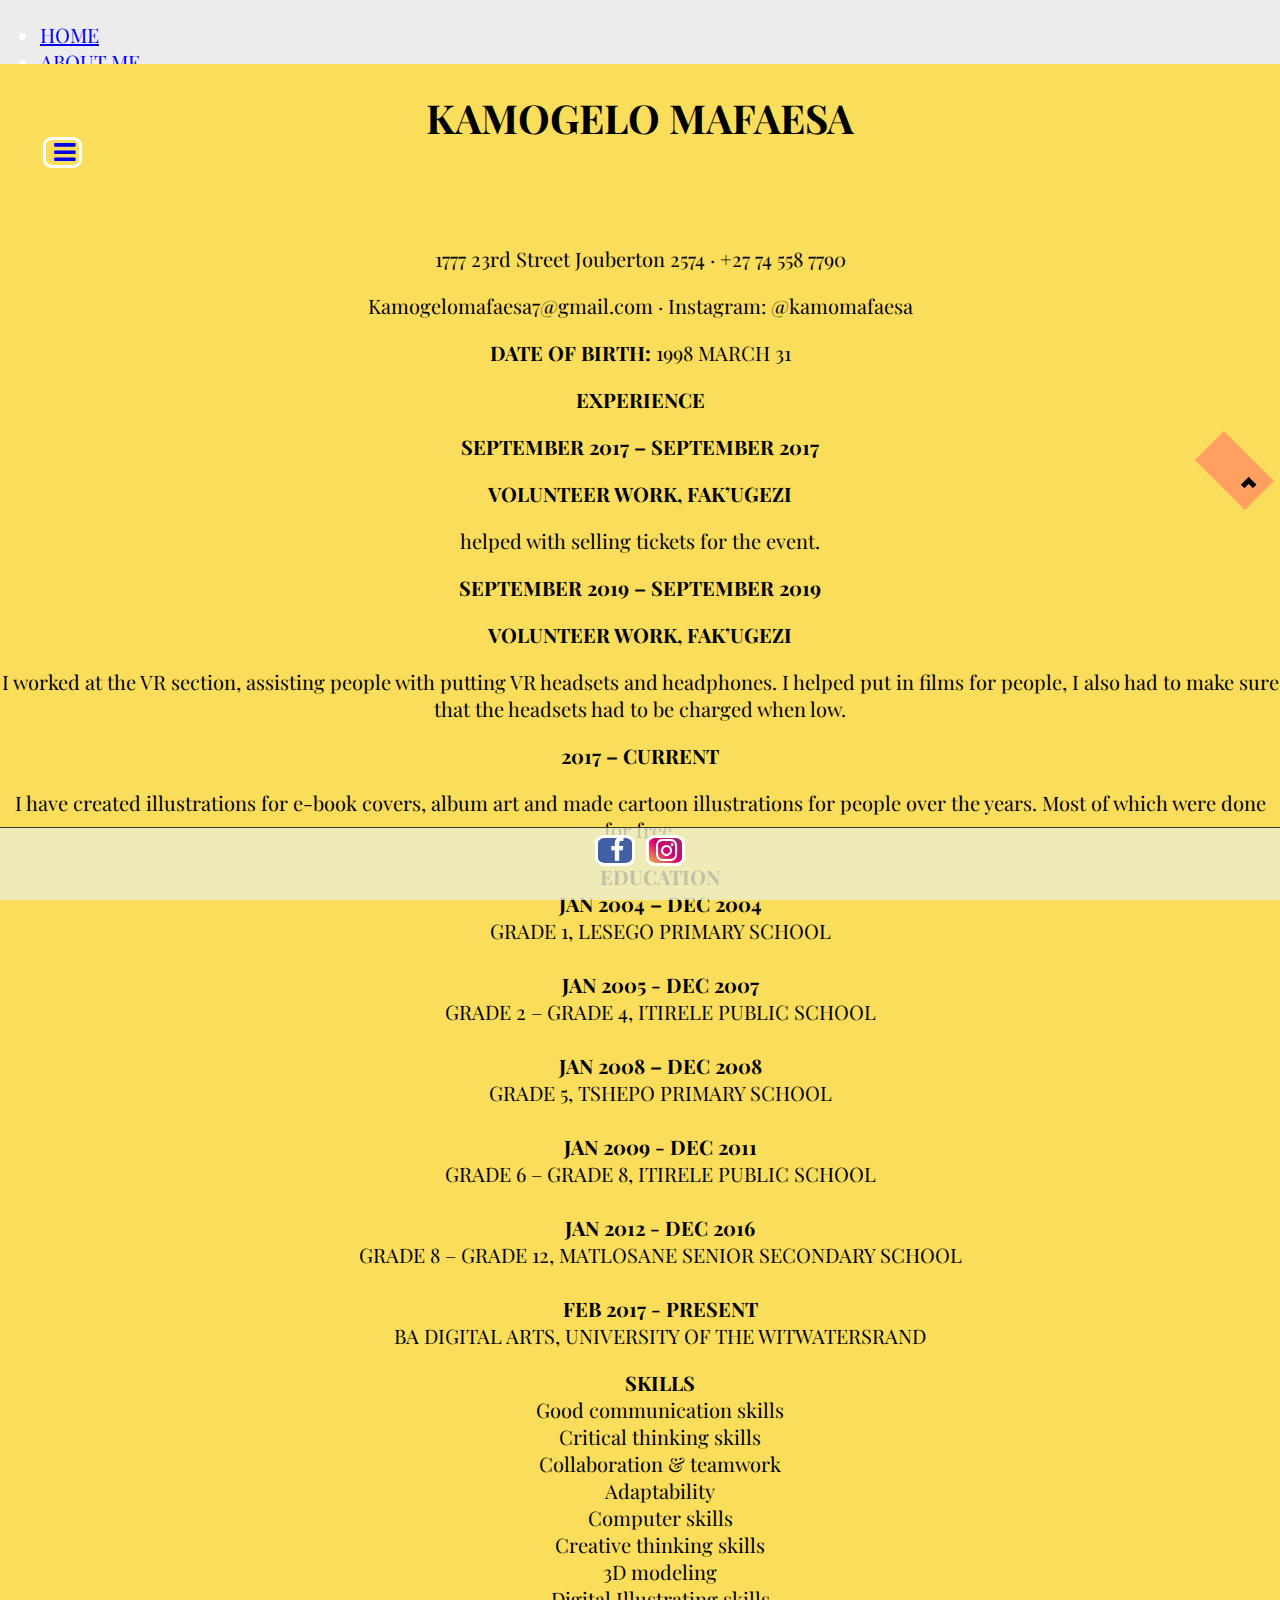
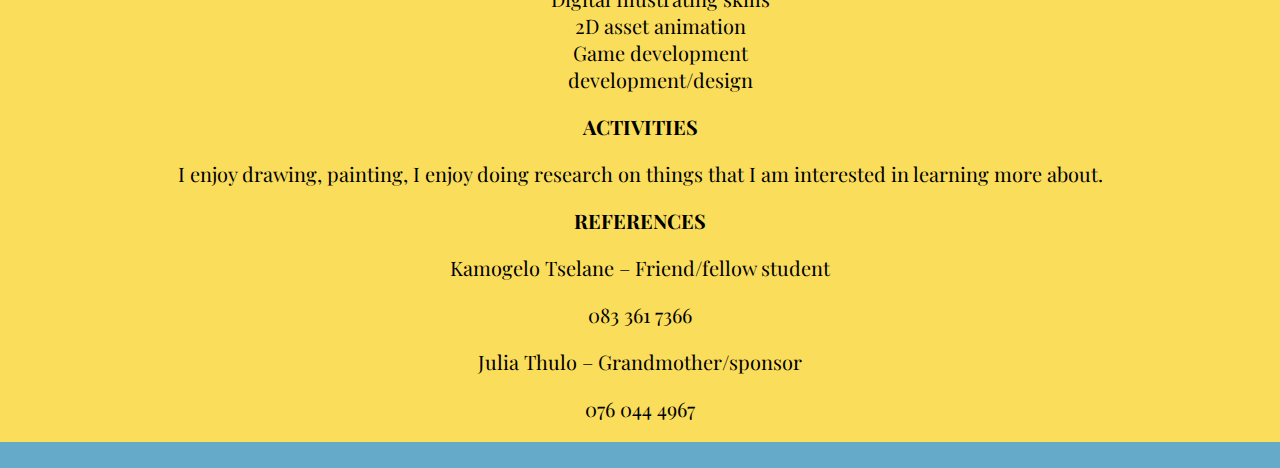
<file: resume.html>
<!DOCTYPE html>
<html lang="en">
<head>
    <meta charset="UTF-8">
    <meta name="viewport" content="width=device-width, initial-scale=1.0">
    <meta name="author" content="Kamogelo Mafaesa">
    <meta name="description" content="Personal portfolio website">
    <meta name = "url" content = "">
    <link rel="stylesheet" href="style.css">
    <link rel = "stylesheet" href = "footer.css" type = "text/css">
    <link rel="stylesheet" href="https://cdnjs.cloudflare.com/ajax/libs/font-awesome/4.7.0/css/font-awesome.min.css">
    <link href="https://fonts.googleapis.com/css2?family=Roboto&display=swap" rel="stylesheet">
    <link href="https://fonts.googleapis.com/css2?family=Oswald&display=swap" rel="stylesheet">
    <link href="https://fonts.googleapis.com/css2?family=Kaushan+Script&family=Oswald:wght@400;700&display=swap" rel="stylesheet">
    <link href="https://fonts.googleapis.com/css2?family=Playfair+Display:wght@900&display=swap" rel="stylesheet">
    <link href="https://fonts.googleapis.com/css2?family=Playfair+Display:wght@400;900&display=swap" rel="stylesheet">
    <script src="index.js" defer></script>
    <title>Home</title>
</head>

<body>

    <header>
        <nav class = "navi" id = "menulist" >
            <div class = "logo"> Kamo M</div>
            
            <div class = "menucontainer" id = "navibar">
                
            <ul>
                <li class = "menu" id= "active"> <a href= index.html> HOME </a></li>
                <li class = "menu"> <a href= about.html> ABOUT ME</a></li>
                <li class = "menu"><button id= "menubtn" onclick = "work()">WORK</button></li>
                <li class = "menu"> <a href= contact.html> CONTACT </a></li>
                <li class = "menu"><a href = "javascript:void(0);" class = "icon" onclick = "Responsivemenu()"> 
                <i class= "fa fa-bars"></i></a></li>
            
            
            </ul>
            </div>
            
        </nav>

    </header>
    <main id = "resume">

 <h1> KAMOGELO MAFAESA</h1>
 <br>
 <br>
 <p>1777 23rd Street Jouberton 2574 · +27 74 558 7790</p>
 <p>Kamogelomafaesa7@gmail.com · Instagram: @kamomafaesa</p>

 <p><strong> DATE OF BIRTH:</strong> 1998 MARCH 31</p>
 <p><strong>EXPERIENCE</strong></p>
 <p><strong>SEPTEMBER 2017 – SEPTEMBER 2017</strong></p>
 <p><strong>VOLUNTEER WORK, FAK’UGEZI</strong></p>
 <p>helped with selling tickets for the event.</p>
 <p><strong>SEPTEMBER 2019 – SEPTEMBER 2019</strong></p>
 <p><strong>VOLUNTEER WORK, FAK’UGEZI</strong></p>
 <p>I worked at the VR section, assisting people with putting VR headsets and headphones. I helped put in films for people, I also had to make sure that the headsets had to be charged when low.</p>
 <p><strong> 2017 – CURRENT</strong></p>
 <p>I have created illustrations for e-book covers, album art and made cartoon illustrations for people over the years. Most of which were done for free.</p>


<ol class = "resume"><strong>EDUCATION</strong>
<li><strong>JAN 2004 – DEC 2004 </strong>
    <br>
GRADE 1, LESEGO PRIMARY SCHOOL</li>
<br>

<li><strong>JAN 2005 - DEC 2007</strong>
    <br>
GRADE 2 – GRADE 4, ITIRELE PUBLIC SCHOOL</li>
<br>

<li><strong>JAN 2008 – DEC 2008 </strong>
    <br>
GRADE 5, TSHEPO PRIMARY SCHOOL</li>
<br>

<li><strong>JAN 2009 - DEC 2011</strong>
    <br>
GRADE 6 – GRADE 8, ITIRELE PUBLIC SCHOOL</li>
<br>
 
<li><strong>JAN 2012 - DEC 2016 </strong>
    <br>
GRADE 8 – GRADE 12, MATLOSANE SENIOR SECONDARY SCHOOL</li>
<br>

<li><strong>FEB 2017 - PRESENT </strong>
    <br>
BA DIGITAL ARTS, UNIVERSITY OF THE WITWATERSRAND</li>
</ol>

<ul class="cv"><strong>SKILLS</strong>
    <li>Good communication skills</li>
	<li>Critical thinking skills</li>
	<li>Collaboration & teamwork</li>
	<li>Adaptability</li>
	<li>Computer skills</li>
	<li>Creative thinking skills</li>
	<li>3D modeling</li>
	<li>Digital Illustrating skills</li>
	<li>2D asset animation</li>
	<li>Game development </li>
	<li>development/design</li>
</ul>

<p><strong>ACTIVITIES</strong></p>
I enjoy drawing, painting, I enjoy doing research on things that I am interested in learning more about. </p>

<p><strong>REFERENCES</strong></p>
 
Kamogelo Tselane – Friend/fellow student</p>
083 361 7366</p>

Julia Thulo – Grandmother/sponsor</p>
076 044 4967</p>



<div class = BacktoTop>

    <button onclick = "BacktoTop()" id ="topbtn" tittle = "Back to top"><i class ="arrow up"></i></button>
</div>
    </main>
    <footer>
        <div class = "footer"> 
            <a href="https://www.facebook.com/kamo.jasmine" class="fa fa-facebook"></a>
            
            <a href="https://www.instagram.com/kamo_mafaesa/?hl=en" class="fa fa-instagram"></a>
            
       
           </div>

    </footer>
    <script>
        function work(){
            document.location.href = "work.html";
        }
        function resume(){
            document.location.href = "resume.html";
        }
    </script>   
    </body>
    </html>
</file>
<file: style.css>
html{
    margin: 0;
    padding: 0;
    box-sizing: border-box;
    scroll-behavior: smooth;
}



body{
    margin: 0;
    padding: 0;
    color: rgb(255, 255, 255);
   background-color: rgb(102, 170, 202);
    font-family: 'Playfair Display', serif;
    font-size: 20px;
}
.main{
    height: 100vh;
    display: grid;
    grid-template-columns: 1fr 1fr;
    grid-template-rows: 1fr ;
    grid-template-areas: "box1 box2";
}
.box1{
    grid-area: box1;
    background-color: #5da2d5;
}
#laptop{
    display: flex;
    margin-top: -500px;
    margin-left: 200px;
    z-index: -3;
    
  
}
#texts{
    color: white;
}

.box2{
    grid-area: box2;
    background-color: #ececec;
}
.box1 #text{
    margin-top: 150px;
}
.title{
    stroke-dasharray: 2000;
    stroke-dashoffset: 0;
    animation: dash 50s linear;
}
@keyframes dash{
    from{
        stroke-dashoffset: 2000;
        fill: transparent;
    }
    to{
        stroke-dashoffset: 0;
    }
    0%{
        fill: none;}
    30%{ fill: white;
     stroke: rgb(255, 255, 255);}
    60%{fill: #F78888;
   stroke: #F78888;}

    70%{fill: rgb(255, 208, 0);
    stroke:rgb(255, 208, 0);
}

    }
#texts{
    margin-top: -50%;
}
.box2 img{
    width: 100%;
    margin: 0;
    justify-content: center;
    display: flex;
}

.gallery{ 
    height: 100vh;
    display: grid;
    grid-template-columns: repeat(auto-fit, minmax(400px, 1fr));
    grid-column-gap: 15px;
    grid-row-gap: 15px;
    

}
.gallery img{
   
    width: 100%;
    display: block;
    backface-visibility: hidden;
    transition: .5s ease-out;
  
}
.gallery img:hover{
    
    width: 500px;
    transform: scale(1.2);
    transition: transform .5s ease;
    justify-content: center;
}

nav{
    margin-top: -2%;
    height: 10vh;
    background: #ececec;
   
    
    }
    
    .nav-links, #button{
    display:flex;
    list-style:none;
    width:50%;
    height:100%;
    justify-content: space-around;
     align-items: center;
    margin-left:auto;
    
    }
    
    
    .nav-links li a, #button{
    color: black;
    text-decoration:none;
    font-size: 16px;
    }
    #button{
        border: none;
        background: none;
        font-family: 'Playfair Display', serif;
        cursor: pointer;
    }
    


.directory{
    justify-content: center;
    margin-top: 50px;
    margin-left: 700px;
  
}

    .directory a{
        text-decoration: none;
        color:white;
        font-size: 50px;
        display: flex;
     
 
    }


    @media screen and (max-width:768px){
   
   body{
       font-size: 5px;
   }


    .line{
    width:30px;
    height: 3px;
    background:black;
    margin:5px;
    }
   
    
    nav{
    position:relative;
    }
    .nav-links li a , #button{
        color: black;
    }
    
    .hamburger{
    position: absolute;
    cursor: pointer;
    right: 5%;
    top: 10%;
    transform: translate (-5%, -50%);
    z-index: 2;
    
    }
    
    
    
    
    
    .nav-links{
    position:fixed;
    background:rgb(255, 234, 46);
    height: 100vh;
    width: 100%;
    flex-direction: column;
    clip-path:circle(100px at 90% -20%);
    -webkit-clip-path: circle(100px at 90% -20%);
    transition: all 1s ease-out;
    pointer-events:none;
 
    
    }
    
    .nav-links.open{
    
    clip-path:circle(2000px at 90% -20%);
    -webkit-clip-path: circle(2000px at 90% -20%);
    pointer-events: all;
    
   
    
    
    }
    .nav-links li{
    opacity: 0;
    }
    .nav-links li a, #button{
    font-size: 20px;
    justify-content: center;
    align-items: center;

    
    }
    .nav-links li:nth-child(1){
    transition: all 0.5 ease 0.2s;
    }
    .nav-links li:nth-child(2){
    transition: all 0.5 ease 0.4s;
    }
    
    
    
    .nav-links li:nth-child(3){
    transition: all 0.5 ease 0.6s;
    }
    .nav-links li.fade{
    opacity:1;
    }
    .home{
        background-color: #5da2d5;
        width: 100%;
        display: flex;
        flex-direction: column;
    }
    .box1{
        width: 100%;
        height: auto;
        z-index: -2;
        margin: 0;
        position: relative;
    }

    .box1 svg text{
        font-size: 5px;
        margin: 0;
        display: flex;
        
        
        
    }
    .box1 #text{
        font-size: 10px;
        
      
    }
    .box1 img{
        margin-top: 1000px;
        z-index: -3;
    }
    #laptop{
        display: flex;
        width: 280px;
        display: flex;           
        margin-top: -500px;
        margin-bottom: 150px;
        margin-right:auto;
        margin-left: auto;
        z-index: -2;
        
      
    }
    #text{
        width: 50%;
        margin: 0;
        font-size: smaller;
    }
    #texts{
        display: block;
        width: 50%;
        font-size: 20px;
       
        color:rgb(255, 255, 255);
        margin-top: -100px;
        z-index: -2;
        
    }
    
    .box2{
        width: 0;
        z-index: -2;
    }
   
   .wireframes img{
    
    width: 320px;
    height: auto;
    z-index: -2;
   }

   .aboutpage h1, .aboutpage img{
   z-index: 0;
   }

p, h1,h2, section{
    z-index: -2;
}
   
}
    

 /*phones*/   
@media screen and (max-width:500px){

   nav, main, footer, .directory, #projects{
       width: 100%;
       
   }
   main, footer, .directory, #projects{
       z-index: -2;
   }
   .directory{
       font-size: 5px;
       display: flex;
   }
   img{
       width: 100%;
   }
}
        






@media (min-width: 320px) and (max-width:480px){
     .menucontainer {
         max-width: 100%;
         height: 50px;
         z-index: 9999;
         margin-left: 0;
         margin-right:0;
         margin-top:10%;
         padding-top: 2px;
         padding-bottom: 2px;
         font-size: 5px;
       
     }
     .menucontainer a, #menubtn{
         font-size: 3px;

     }
    
     .logo{
         margin-left:0px;
         width: 2%;
         height: 3%;
         font-size: 0.20rem;
         letter-spacing: 0.25px;
         
     }
     nav{
         background-color: #ececec;
         
     }
     body{
         margin: 0;
         padding: 0;
         
     }
     #landing #text{
         margin: -100px;
         font-size: 15px;
         margin-top: 50%;
     }
     
     #text .myPic{
         margin-top: 0;
         margin-left:150px;
         min-width:320px;
         height:320px;
     }
     #landing{
     margin-top:50%;
     margin-left: 0;
     margin-right: 0;
     margin-bottom: 0;
     width: 100%;
     top: 0px;
     height:fit-content;
     padding:0;
     text-align: center;
     display:block;
     overflow: scroll;
     overflow-y: hidden;
     overflow-x: hidden;
    }
    body{
        font-size: 12px;
        text-align: center;
        margin: 0;
        padding: 0;
    }
    #topbtn{
        width: 10%;
        position: fixed;
        top: 0;
        right: 50px;
        font-size: 10px;
        border: none;
        border-radius: 100%;
        color: rgb(0, 0, 0);
        transform: rotate(-135deg);
        -webkit-transform: rotate(-135deg);
        background-color: rgb(255, 160, 96);
        margin-right: 35px;
    
    
    }
    .arrow{
        border: solid black;
        border-width: 0 5px 5px 0;
        border-radius: 2px;
        display: inline-block;
        margin-right: 40px;
        margin-top: 10px;
    }
    #contact-text{
        margin-top: 10%;
    }
    
    .buttons .portfolio{
        margin-left: 100px;
        margin-top: 10%;
        font-size: 20px;
        width: 50%;
    }
    .portfolio{
        text-decoration: none;
         border: 5px solid white;
         
         margin-left:-10%;
         margin-right:0;
         margin-bottom: 0;
         width: 100%;
         font-size: 5px;
         
         
    }
    .buttons .portfolio:hover{
        width: 50%;
        margin-left: 100px;
        transform: scale(1.2);
        transition: transform .5s;
    }
    
    #firstButn {
    background-color: #F78888;
    } 
    #secondButn {
    background-color: rgb(248, 185, 142);
    
    }
     #thirdButn {
     background-color:rgb(255, 208, 0) ;
    }
    #fourthButn{
        background-color: #5da2d5;
    }
    

    
    div .column-work{
        column-span: 2;
         display: flex;
         flex-direction: row;
        float: left;
        width: 50%;
        height: auto;
        margin-left: 0;
        margin-right: 0;
        margin-bottom: 300px;
        margin-top: 100px;
        padding: 5px;
        transition: transform .3s;
        cursor: pointer;
        
    }

.column-work{
    border: 2px solid #ececec;
}  
.column-work:hover{
    transform: scale(1.3);
    

}

.row-work::after{
    content: "";
    clear: both;
    display: inline-block;
}
.wireframes section img{
    margin: 0;
    max-width: 180px;
    height: 160px;
}
h1{
    font-size: 20px;
}
h2{
    font-size: 20px;
}
}
/*screens 600px or less*/
@media(max-width: 823px) and (orientation:landscape)
{
    .menucontainer {
        width: 100%;
        height: 50px;
        z-index: 9999;
        margin-left: 10px;
        margin-right:0;
        margin-top:5%;
        padding-top: 2px;
        padding-bottom: 2px;
        font-size: 5px;
      
    }
    .menucontainer a, #menubtn{
        font-size: 15px;

    }
   
    .logo{
        margin-left: 10px;
        width: 100%;
        height: 5%;
        font-size: 1.5rem;
        letter-spacing: 2px;
        
    }
    nav{
        background-color: #ececec;
    }
    body{
        margin: 0;
        padding: 0;
        
    }
    #landing #text{
        margin-left:0;
        margin-right: 0;
        font-size: 15px;
        margin-top: 50%;
    }
    
    #text .myPic{
        margin-top: 0;
        margin-left:-200px;
        min-width:320px;
        height:320px;
    }
    #landing{
    margin-top:50%;
    margin-left: 0;
    margin-right: 0;
    margin-bottom: 0;
    width: 100%;
    top: 0px;
    height:fit-content;
    padding:0;
    text-align: center;
    display:block;
    overflow: scroll;
    overflow-y: hidden;
    overflow-x: hidden;
   }
   body{
       font-size: 15px;
   }
   #topbtn{
       width: 10%;
       position: fixed;
       top: 0;
       right: 50px;
       font-size: 10px;
       border: none;
       border-radius: 100%;
       color: rgb(0, 0, 0);
       transform: rotate(-135deg);
       -webkit-transform: rotate(-135deg);
       background-color: rgb(255, 160, 96);
       margin-right: 35px;
   
   
   }
   .arrow{
       border: solid black;
       border-width: 0 5px 5px 0;
       border-radius: 2px;
       display: inline-block;
       margin-right: 40px;
       margin-top: 10px;
   }
   #contact-text{
       margin-top: 10%;
   }
   
   .buttons .portfolio{
       margin-left: 100px;
       margin-top: 10%;
       font-size: 30px;
       width: 60%;
   }
   .portfolio{
       text-decoration: none;
        border: 5px solid white;
        
        margin-left:-10%;
        margin-right:0;
        margin-bottom: 0;
        width: 100%;
        font-size: 5px;
        
        
   }
   .buttons .portfolio:hover{
       width: 80%;
       margin-left: 40px;
       transform: scale(1.3);
       transition: transform .3s;
   }
   
 

   
   div .column-work{
       column-span: 2;
        display: flex;
        flex-direction: row;
       float: left;
       width: 50%;
       height: auto;
       margin-left: 20%;
       margin-right: 0;
       margin-bottom: 300px;
       margin-top: 100px;
       padding: 5px;
       transition: transform .3s;
       cursor: pointer;
       
   }

.column-work{
   border: 2px solid #ececec;
}  
.column-work:hover{
   transform: scale(1.3);
   

}

.row-work::after{
   content: "";
   clear: both;
   display: inline-block;
}
}
 


@media(max-width:1024px) and (orientation:portrait){

    

}

@media screen and (max-width: 800px){
    .menucontainer {
        width: 100%;
        height: 50px;
        z-index: 9999;
        margin-left: 10px;
        margin-right:0;
        margin-top:5%;
        padding-top: 2px;
        padding-bottom: 2px;
        font-size: 5px;
      
    }
    .menucontainer a, #menubtn{
        font-size: 15px;

    }
   
    .logo{
        margin-left: 10px;
        width: 100%;
        height: 5%;
        font-size: 1.5rem;
        letter-spacing: 2px;
        
    }
    nav{
        background-color: #ececec;
    }
    body{
        margin: 0;
        padding: 0;
        
    }
    #landing #text{
        margin-left:0;
        margin-right: 0;
        font-size: 20px;
        margin-top: 50%;
    }
    
    #text .myPic{
        margin-top: 50%;
        margin-left:-200px;
        min-width:320px;
        height:320px;
    }
    #landing{
    margin-top:50%;
    margin-left: 0;
    margin-right: 0;
    margin-bottom: 0;
    width: 100%;
    top: 0px;
    height:fit-content;
    padding:0;
    text-align: center;
    display:block;
    overflow: scroll;
    overflow-y: hidden;
    overflow-x: hidden;
   }
   body{
       font-size: 20px;
       
   }
   #topbtn{
       width: 10%;
       position: fixed;
       top: 0;
       right: 70px;
       font-size: 10px;
       border: none;
       border-radius: 100%;
       color: rgb(0, 0, 0);
       transform: rotate(-135deg);
       -webkit-transform: rotate(-135deg);
       background-color: rgb(255, 160, 96);
       margin-right: 35px;
   
   
   }
   .arrow{
       border: solid black;
       border-width: 0 5px 5px 0;
       border-radius: 2px;
       display: inline-block;
       margin-right: 50px;
       margin-top: 10px;
   }
   #contact-text{
       margin-top: 50%;
   }
   
   .buttons .portfolio{
       margin-left: 100px;
       margin-top: 10%;
       font-size: 30px;
       width: 60%;
   }
   .portfolio{
       text-decoration: none;
        border: 5px solid white;
        
        margin-left:-10%;
        margin-right:0;
        margin-bottom: 0;
        width: 100%;
        font-size: 5px;
        
        
   }
   .buttons .portfolio:hover{
       width: 80%;
       margin-left: 40px;
       transform: scale(1.3);
       transition: transform .3s;
   }
   

   

   
   div .column-work{
       column-span: 2;
        display: flex;
        flex-direction: row;
       float: left;
       width: 50%;
       height: auto;
       margin-left: 20%;
       margin-right: 0;
       margin-bottom: 300px;
       margin-top: 100px;
       padding: 5px;
       transition: transform .3s;
       cursor: pointer;
       
   }

.column-work{
   border: 2px solid #ececec;
}  
.column-work:hover{
   transform: scale(1.3);
   

}

.row-work::after{
   content: "";
   clear: both;
   display: inline-block;
}
}

/*Laptops*/
@media screen and (max-width:1024){
    .menucontainer {
        width: 100%;
        height: 50px;
        z-index: 9999;
        margin-left: 10px;
        margin-right:0;
        margin-top:5%;
        padding-top: 2px;
        padding-bottom: 2px;
        font-size: 5px;
      
    }
    .menucontainer a, #menubtn{
        font-size: 15px;

    }
   
    .logo{
        margin-left: 10px;
        width: 100%;
        height: 5%;
        font-size: 1.5rem;
        letter-spacing: 2px;
        
    }
    nav{
        background-color: #ececec;
        
    }
    body{
        margin: 0;
        padding: 0;
        
    }
    #landing #text{
    margin-left: 0;
    margin-right: 400px;
        font-size: 20px;
        margin-top: 50%;
    }
    
    #landing .myPic{
        margin-top: 50%;
        margin-left:0;
        margin-right: 0;
        min-width:320px;
        height:320px;
    }
    #landing{
    margin-top:50%;
    margin-left: 0;
    margin-right: 0;
    margin-bottom: 0;
    width: 100%;
    top: 0px;
    height:fit-content;
    padding:0;
    text-align: center;
    display:block;
    overflow: scroll;
    overflow-y: hidden;
    overflow-x: hidden;
   }
   body{
       font-size: 20px;
       
   }
   #topbtn{
       width: 10%;
       position: fixed;
       top: 0;
       right: 70px;
       font-size: 10px;
       border: none;
       border-radius: 100%;
       color: rgb(0, 0, 0);
       transform: rotate(-135deg);
       -webkit-transform: rotate(-135deg);
       background-color: rgb(255, 160, 96);
       margin-right: 35px;
   
   
   }
   .arrow{
       border: solid black;
       border-width: 0 5px 5px 0;
       border-radius: 2px;
       display: inline-block;
       margin-right: 100px;
       margin-top: 10px;
   }
   #contact-text{
       margin-top: 50%;
   }
   
   .buttons .portfolio{
       margin-left: 100px;
       margin-top: 10%;
       font-size: 30px;
       width: 60%;
   }
   .portfolio{
       text-decoration: none;
        border: 5px solid white;
        
        margin-left:-10%;
        margin-right:0;
        margin-bottom: 0;
        width: 100%;
        font-size: 5px;
        
        
   }
   .buttons .portfolio:hover{
       width: 80%;
       margin-left: 40px;
       transform: scale(1.3);
       transition: transform .3s;
   }
   

   

   
   div .column-work{
       column-span: 2;
        display: flex;
        flex-direction: row;
       float: left;
       width: 50%;
       height: auto;
       margin-left: 20%;
       margin-right: 0;
       margin-bottom: 300px;
       margin-top: 100px;
       padding: 5px;
       transition: transform .3s;
       cursor: pointer;
       
   }

.column-work{
   border: 2px solid #ececec;
}  
.column-work:hover{
   transform: scale(1.3);
   

}

.row-work::after{
   content: "";
   clear: both;
   display: inline-block;
}
}
   



/* Non-retina Screens*/
@media screen and(min-device-width: 1200px)
and (max-device-width:1600px)
and(-webkit-min-device-pixel-ratio: 1){

}

/*Retina Screens*/
@media screen and (min-device-width:1200px)
and (max-device-width: 1600px)
and (-webkit-min-device-pixel-ratio: 2)
and (min-resolution:192dpi){

}


#landing , #about, #contact{
    margin-top:0;
    margin-left: 0;
    margin-right: 0;
    margin-bottom: 0;
    width: 100%;
    top: 0px;
    height: 110vh;
    /*border-bottom: 3px solid rgb(156, 156, 156);*/
    padding:0;
    text-align: center;
    display:block;
    overflow: scroll;
    overflow-y: hidden;
    overflow-x: hidden;
    
}
#landing div , #about div, #contact div{
    position: relative;

}
/*#landing div{
    
    background-color: rgb(255, 255, 255);
    width: 100%;
    height: 0%;
    display: flex;
    
}*/



#about div{
    width: 100%;
    height: 100%;
    
}
#contacttext{
    margin-top: 50%;
}
#contact div{
    margin-top:-10%;
    width: 100%;
    height: auto;
}
.worksection{
    background-color:#5da2d5;
    margin-bottom: 10%;
}
.workpageheading{
    margin-top: 200px;

}
.aboutMe{
    font-size: 20px;
    margin-top: 50px;
}
h2{
    margin-top: 2px;
}
section{
    
    display: block;
    text-align: center;
    margin-left: auto;
    margin-right: auto;
    margin-bottom: 0;
    width: 100%;
    height: auto;
}
#contact{
    margin-top: o;
    background-color: #5da2d5;}

#contact-text{
    margin-top: 10%;
}
.myPic{
    margin-top:0;
    margin-left:500px;
    margin-bottom: 0;
    width: 100%;
    height: auto;
    display: block;

}

#resume a{

    text-decoration: none;
    color: #5da2d5;
    
}
#resume li a{
 text-decoration: none;
 color: #5da2d5;
}
#resume li a:hover, #resume a:hover{
    color: #F78888;
}
#resume ol li{
    list-style: none;
}
.cv li{
    list-style: none;
    text-decoration: none;
}

#resume{
    display: inline-block;
    text-align: center;
    margin-left: auto;
    margin-right: auto;
    background-color: rgb(250, 221, 91);
    color: black;
}
.buttons{
    width: 100%;
    height: 100%;
    background-color: #5da2d5;
}
.portfolio{
    text-decoration: none;
     border: 5px solid white;
     margin-top: 3%;
     margin-left: 300px;
     width: 50%;
     height: 320px;
     cursor: pointer;
     font-size: 30px;
     justify-content: center;
     border-radius: 8px;
     color: white;
}
.portfolio:hover{
    width: 50%;
    margin-left: 300px;
    transform: scale(1.2);
    transition: transform .5s;
}


.middletext{
    margin:0;
    display: inline-block;
    text-align: center;
    background-color: #5da2d5;
    color: rgb(255, 255, 255);
    

}
.work img{
    width: 100%;
    height: auto;
}



.column-work{
    column-span: 2;
     display: flex;
     flex-direction: row;
    float: left;
    width: 25%;
    height: 320px;
    margin-left: 0;
    margin-right: 100px;
    margin-bottom: 20px;
    padding: 5px;
    transition: transform .3s;
    cursor: pointer;
    
}
.column-work{
    border: 2px solid #ececec;
}
.column-work:hover{
    transform: scale(1.3);

}

.row-work::after{
    content: "";
    clear: both;
    display: inline-block;
}


#resume img{
    max-width: 100%;
    height: auto;
    border-radius: 100%;

}
#landing #text{
    margin-left:220px;
    margin-top: 20%;
    float: left;
    text-align: center;
    display: block;


}
.wireframe{
    background-color: #5da2d5;
}
#profession{
    margin-top: 0;
}
h2, h1{
    font-family: 'Playfair Display', serif;
}
.row-landing{
display: flex;
flex-direction: row;
column-span: 2;
column-gap: 0;


}


/*landing-page div code*/
.column-landing{
   float:left;
    padding: 10px;
    height: 100%;
    
    
    
    
   
}
.left{
    margin: 0;
    width: 35%;
    height: 100%;
    background-color:#F78888;
}
#right{
    margin: 0;
    width: 75%;
    height: 100%;
    background-color: rgb(202, 102, 102);
}

.row-landing::after{
    content: "";
    display: table;
    clear: both;
    visibility: hidden;
    line-height: 0;
    height: 0;
}
.arrow{
    border: solid black;
    border-width: 0 5px 5px 0;
    display: inline-block;
    padding: 3px;
    margin-right: 40px;
}
#topbtn{
    padding: 10px;
    position: fixed;
    top: 50%;
    right: 10px;
    font-size: 18px;
    border: none;
    color: rgb(0, 0, 0);
    transform: rotate(-135deg);
    -webkit-transform: rotate(-135deg);
    background-color: rgb(255, 160, 96);


}
#topbtn :hover{
    background-color: rgb(255, 186, 58);
    color: rgb(255, 0, 0);
}
</file>
<file: footer.css>
.footer{
    height:8%;
    position: fixed;
    bottom:0;
    left: 0;
    text-align: center;
    background-color:  #ECEECECE;
    width: 100%;
    color: white;
    border-top: 1px solid rgb(58, 58, 58) ;
    
}
.fa{
font-size: 25px !important;
text-decoration: none;
width: 30px;
text-align: center;
padding-left: 0.20rem;
margin: 2px  3px;
border-radius: 25%;
top: 5px;
border:3px solid white;
position: relative;
justify-content: space-between;
}
.fa-facebook{
background-color:rgb(64, 96, 163);
color:white;
}
.fa-instagram{
background-color: rgb(87, 61, 202);
background-image: linear-gradient( to bottom left,rgb(151, 48, 105),rgb(211, 0, 116), rgb(240, 185, 66));
color: white;
}
</file>
